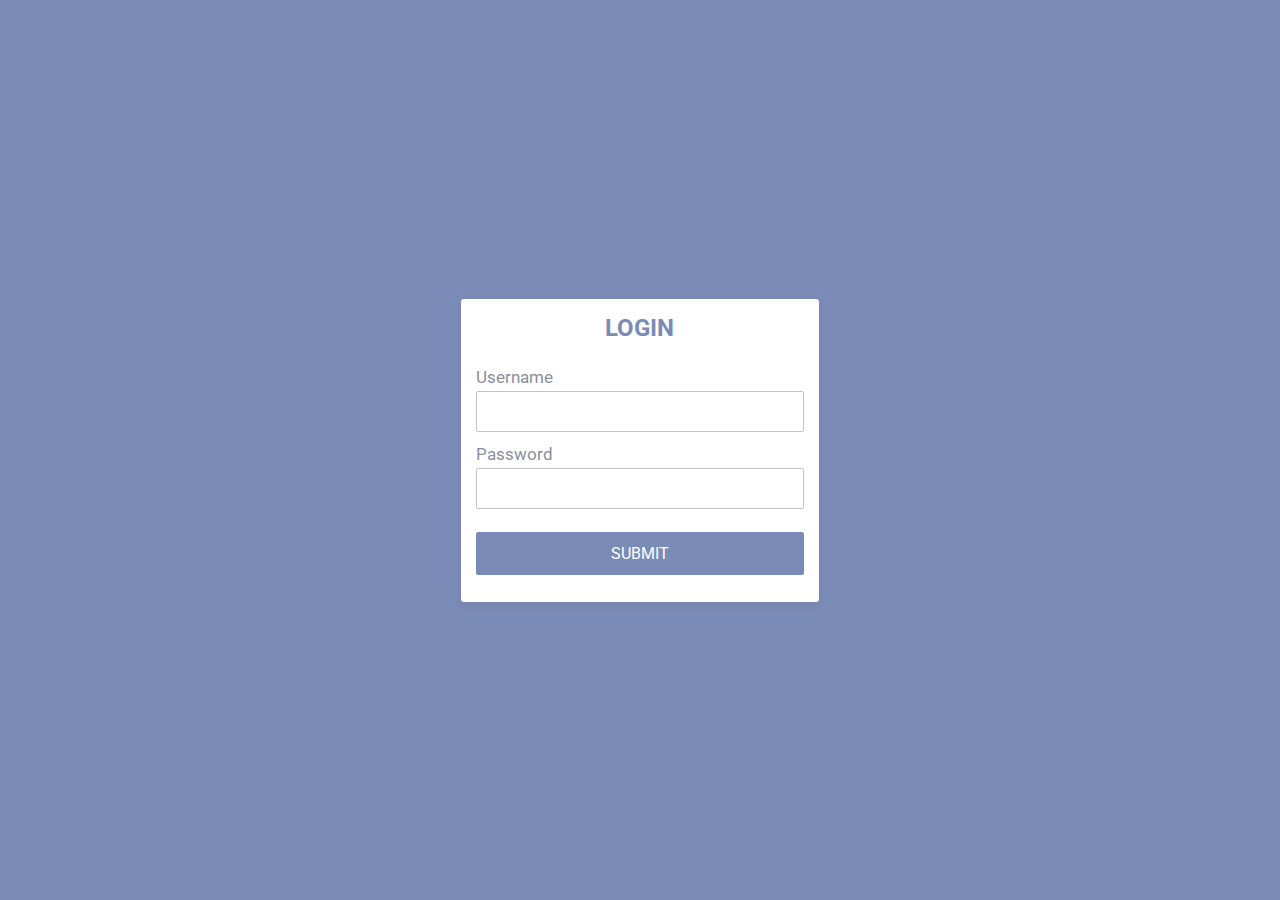
<file: index.html>
<!DOCTYPE html>
<html lang="en">
<head>
    <meta charset="UTF-8">
    <meta name="viewport" content="width=device-width, initial-scale=1.0">
    <title>Document</title>
    <!-- style css  -->
    <link rel="stylesheet" href="css/style.css">
    <!-- google fonts  -->
    <link href="https://fonts.googleapis.com/css2?family=Poppins:ital,wght@0,100;0,200;0,300;0,400;0,500;0,600;0,700;0,800;0,900;1,100;1,200;1,300;1,400;1,500;1,600;1,700;1,800;1,900&family=Roboto:ital,wght@0,100;0,300;0,400;0,500;0,700;0,900;1,100;1,300;1,400;1,500;1,700;1,900&display=swap" rel="stylesheet">

</head>
<body>

    <form onsubmit="checkLogin(event)">
        <h2>Login</h2>
        <label for="username" id="username">username</label>
        <input type="text" name="" id="" onchange="getInput(this)">
        <label for="password" id="password">password</label>
        <input type="password" name="" id="password" onchange="getPassword(this)">
        <input type="submit" value="submit">
          

    </form>
    <script src="js/custom.js"></script>
</body>
</html>
</file>
<file: css/style.css>
*{
    margin: 0;
    padding: 0;
    box-sizing: border-box;
    font-family: "Roboto", sans-serif;
}




:root{
    --them-one :#7b8bb7;
    --white: #fff;
}
body {
    height: 100vh;
    background-color: var(--them-one);
    display: flex;
    justify-content: center;
    align-items: center;
}
h1{

        color: #fff;
        text-transform: uppercase;

}
h2{
    color: #7b8bb7;
    margin-bottom: 25px;
    text-align: center;
    text-transform: uppercase;
}
form {
    background-color: var(--white);
    padding: 15px;
    border-radius: 3px;
    width: 28%;
    box-shadow: rgba(99, 99, 99, 0.2) 0px 2px 8px 0px;
}
input{
    width: 100%;
    margin-bottom: 12px;
    border: 1px solid #c5c5c5;
    border-radius: 2px;
    padding: 12px;
    outline: unset;
    transition: all ease-in-out 0.5s;
}
input:focus{
    border: 1px solid #7b8bb7c2;   
    border: 1px solid #7b8bb7c2;
    box-shadow: rgb(255 255 255) 0px 30px 60px -12px inset, rgb(187 184 184 / 78%) 0px 18px 36px -18px inset;
}
input[type="submit"] {
    background-color: #7b8bb7;
    color: #fff;
    text-transform: uppercase;
    border: unset;
    font-size: 16px;
    margin-top: 11px;
}
label {
    font-size: 17px;
    margin-bottom: 4px;
    display: inline-block;
    color: #8a8f9f;
   text-transform: capitalize;
}

@media(max-width:575px)
{
    form {
     
        width: 90%;

    }
}
</file>
